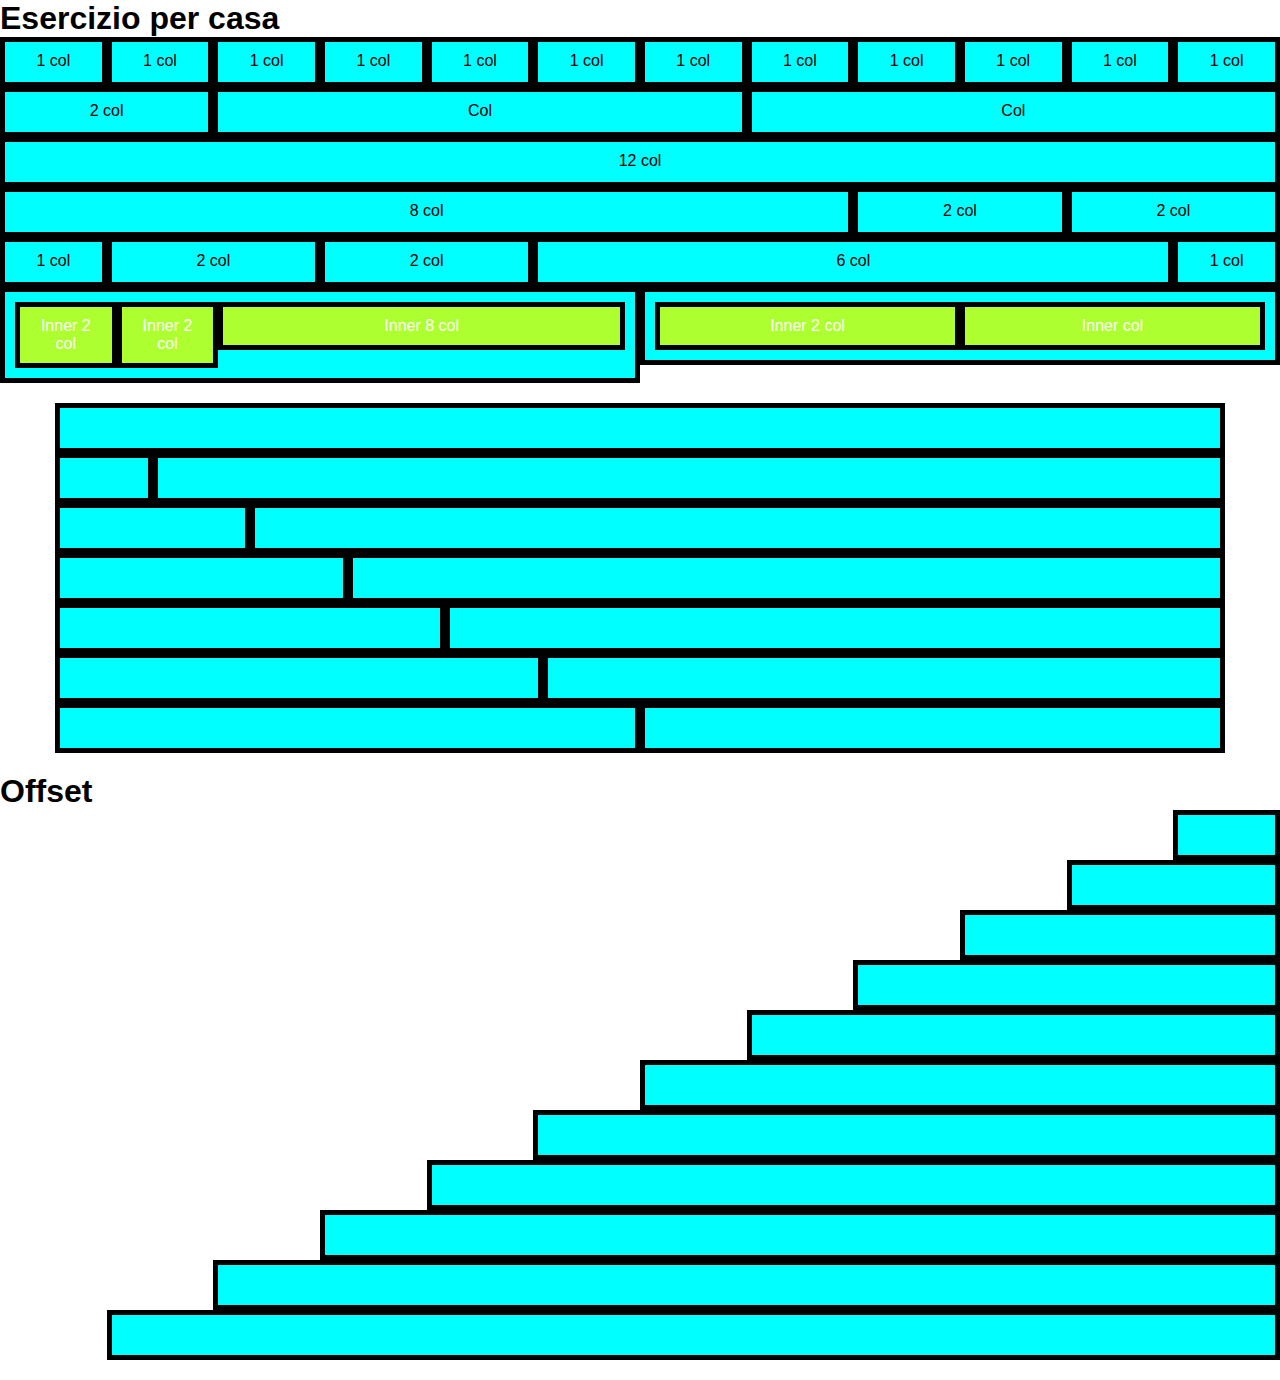
<file: index.html>
<!DOCTYPE html>
<html lang="en">
    <head>
        <meta charset="UTF-8">
        <meta http-equiv="X-UA-Compatible" content="IE=edge">
        <meta name="viewport" content="width=device-width, initial-scale=1.0">
        <title>12 Bool</title>

        <link rel="stylesheet" href="css/12grid-framework-desktop.css">

        <link rel="stylesheet" href="css/common.css">
        <link rel="stylesheet" href="css/debug.css">

        <link rel="stylesheet" href="css/12grid-framework-desktop-mq.css">
    </head>

    <body class="debug">
        <section class="container-fluid">
            <h1>Esercizio per casa</h1>

            <div class="row">
                <div class="col-xl-1">
                    <div class="box">1 col</div>
                </div>
                <div class="col-xl-1">
                    <div class="box">1 col</div>
                </div>
                <div class="col-xl-1">
                    <div class="box">1 col</div>
                </div>
                <div class="col-xl-1">
                    <div class="box">1 col</div>
                </div>
                <div class="col-xl-1">
                    <div class="box">1 col</div>
                </div>
                <div class="col-xl-1">
                    <div class="box">1 col</div>
                </div>
                <div class="col-xl-1">
                    <div class="box">1 col</div>
                </div>
                <div class="col-xl-1">
                    <div class="box">1 col</div>
                </div>
                <div class="col-xl-1">
                    <div class="box">1 col</div>
                </div>
                <div class="col-xl-1">
                    <div class="box">1 col</div>
                </div>
                <div class="col-xl-1">
                    <div class="box">1 col</div>
                </div>
                <div class="col-xl-1">
                    <div class="box">1 col</div>
                </div>                
            </div>

            <div class="row">
                <div class="col-xl-2">
                    <div class="box">2 col</div>
                </div>
                <div class="col">
                    <div class="box">Col</div>
                </div>
                <div class="col">
                    <div class="box">Col</div>
                </div>
            </div>

            <div class="row">
                <div class="col-xl-12">
                    <div class="box">12 col</div>
                </div>
            </div>

            <div class="row">
                <div class="col-xl-8">
                    <div class="box">8 col</div>
                </div>
                <div class="col-xl-2">
                    <div class="box">2 col</div>
                </div>
                <div class="col-xl-2">
                    <div class="box">2 col</div>
                </div>
            </div>

            <div class="row">
                <div class="col-xl-1">
                    <div class="box">1 col</div>
                </div>
                <div class="col-xl-2">
                    <div class="box">2 col</div>
                </div>
                <div class="col-xl-2">
                    <div class="box">2 col</div>
                </div>
                <div class="col-xl-6">
                    <div class="box">6 col</div>
                </div>
                <div class="col-xl-1">
                    <div class="box">1 col</div>
                </div>
            </div>
            
            <div class="row">
                <div class="col">
                    <div class="box-container">
                        <div class="row">
                            <div class="col-xl-2">
                                <div class="box-inner">Inner 2 col</div>
                            </div>
                            <div class="col-xl-2">
                                <div class="box-inner">Inner 2 col</div>
                            </div>
                            <div class="col-xl-8">
                                <div class="box-inner">Inner 8 col</div>
                            </div>
                        </div>
                    </div>
                </div>
                <div class="col">
                    <div class="box-container">
                        <div class="row">
                            <div class="col-xl-6">
                                <div class="box-inner">Inner 2 col</div>
                            </div>
                            <div class="col">
                                <div class="box-inner">Inner col</div>
                            </div>
                        </div>
                    </div>
                </div>
            </div>
        </section>

        <section class="container">
            <div class="row">
                <div class="col">
                    <div class="box"></div>
                </div>
            </div>

            <div class="row">
                <div class="col-xl-1">
                    <div class="box"></div>
                </div>
                <div class="col">
                    <div class="box"></div>
                </div>
            </div>

            <div class="row">
                <div class="col-xl-2">
                    <div class="box"></div>
                </div>
                <div class="col">
                    <div class="box"></div>
                </div>
            </div>

            <div class="row">
                <div class="col-xl-3">
                    <div class="box"></div>
                </div>
                <div class="col">
                    <div class="box"></div>
                </div>
            </div>

            <div class="row">
                <div class="col-xl-4">
                    <div class="box"></div>
                </div>
                <div class="col">
                    <div class="box"></div>
                </div>
            </div>

            <div class="row">
                <div class="col-xl-5">
                    <div class="box"></div>
                </div>
                <div class="col">
                    <div class="box"></div>
                </div>
            </div>

            <div class="row">
                <div class="col-xl-6">
                    <div class="box"></div>
                </div>
                <div class="col">
                    <div class="box"></div>
                </div>
            </div>
        </section>

        <section class="container-fluid">
            <h1>Offset</h1>

            <div class="row">
                <div class="col-xl-1 col-xl-offset-11">
                    <div class="box"></div>
                </div>
            </div>

            <div class="row">
                <div class="col-xl-2 col-xl-offset-10">
                    <div class="box"></div>
                </div>
            </div>

            <div class="row">
                <div class="col-xl-3 col-xl-offset-9">
                    <div class="box"></div>
                </div>
            </div>

            <div class="row">
                <div class="col-xl-4 col-xl-offset-8">
                    <div class="box"></div>
                </div>
            </div>

            <div class="row">
                <div class="col-xl-5 col-xl-offset-7">
                    <div class="box"></div>
                </div>
            </div>

            <div class="row">
                <div class="col-xl-6 col-xl-offset-6">
                    <div class="box"></div>
                </div>
            </div>

            <div class="row">
                <div class="col-xl-7 col-xl-offset-5">
                    <div class="box"></div>
                </div>
            </div>

            <div class="row">
                <div class="col-xl-8 col-xl-offset-4">
                    <div class="box"></div>
                </div>
            </div>

            <div class="row">
                <div class="col-xl-9 col-xl-offset-3">
                    <div class="box"></div>
                </div>
            </div>

            <div class="row">
                <div class="col-xl-10 col-xl-offset-2">
                    <div class="box"></div>
                </div>
            </div>

            <div class="row">
                <div class="col-xl-11 col-xl-offset-1">
                    <div class="box"></div>
                </div>
            </div>
        </section>
    </body>
</html>
</file>
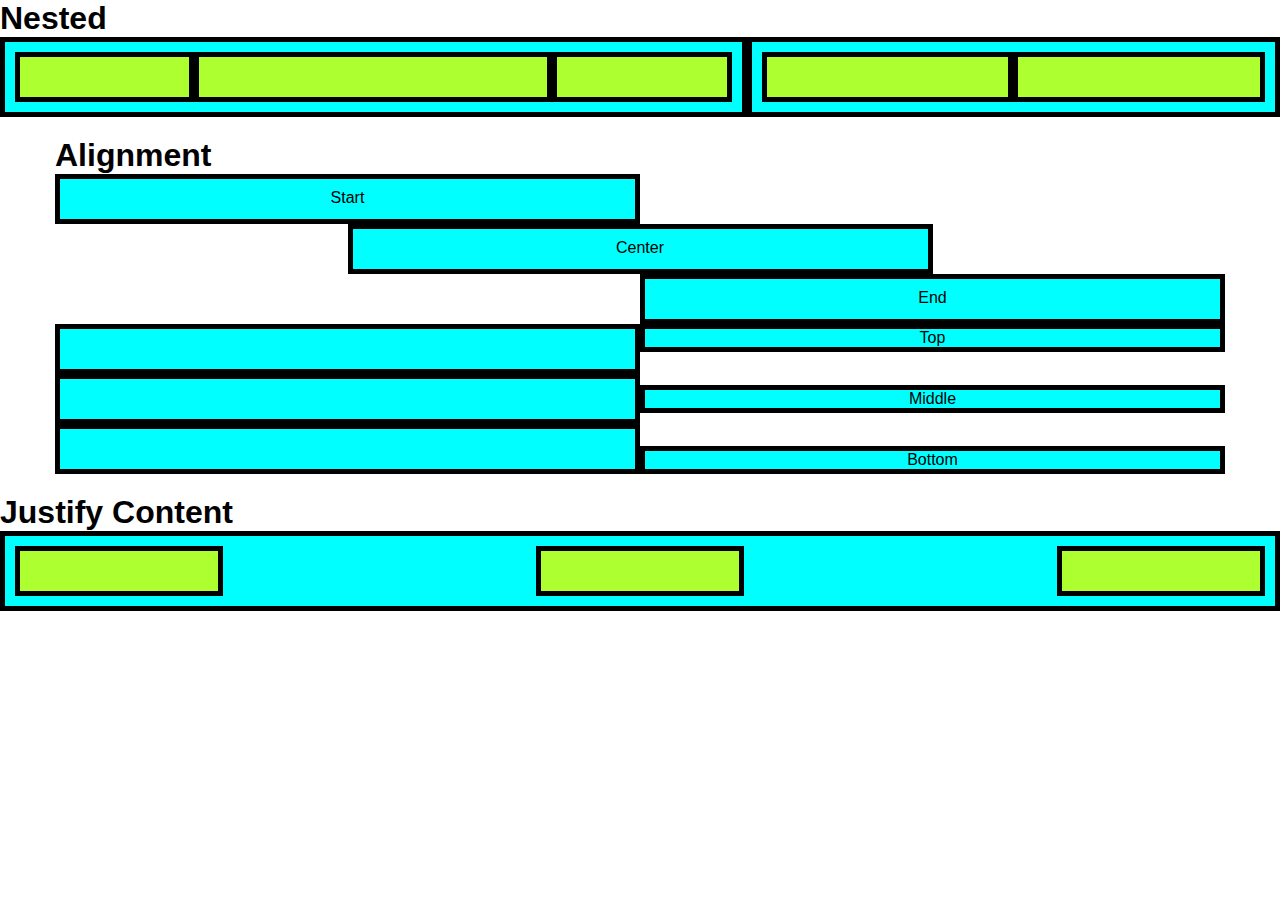
<file: BONUS 2/index.html>
<!DOCTYPE html>
<html lang="en">
    <head>
        <meta charset="UTF-8">
        <meta http-equiv="X-UA-Compatible" content="IE=edge">
        <meta name="viewport" content="width=device-width, initial-scale=1.0">
        <title>12 Bool</title>

        <link rel="stylesheet" href="css/12grid-framework-desktop.css">

        <link rel="stylesheet" href="css/common.css">
        <link rel="stylesheet" href="css/debug.css">

        <link rel="stylesheet" href="css/12grid-framework-desktop-mq.css">
    </head>

    <body class="debug">
        <section class="container-fluid">
            <h1>Nested</h1>
            
            <div class="row">
                <div class="col-xl-7">
                    <div class="box-container">
                        <div class="row">
                            <div class="col-xl-3">
                                <div class="box-inner"></div>
                            </div>
                            <div class="col-xl-6">
                                <div class="box-inner"></div>
                            </div>
                            <div class="col-xl-3">
                                <div class="box-inner"></div>
                            </div>
                        </div>
                    </div>
                </div>
                <div class="col-xl-5">
                    <div class="box-container">
                        <div class="row">
                            <div class="col">
                                <div class="box-inner"></div>
                            </div>
                            <div class="col">
                                <div class="box-inner"></div>
                            </div>
                        </div>
                    </div>
                </div>
            </div>
        </section>

        <section class="container">
            <h1>Alignment</h1>

            <div class="row">
                <div class="col-xl-6">
                    <div class="box">Start</div>
                </div>
            </div>

            <div class="row">
                <div class="col-xl-6 col-xl-offset-3">
                    <div class="box">Center</div>
                </div>
            </div>

            <div class="row">
                <div class="col-xl-6 col-xl-offset-6">
                    <div class="box">End</div>
                </div>
            </div>

            <div class="row align-top">
                <div class="col-xl-6">
                    <div class="box"></div>
                </div>
                <div class="col-xl-6">
                    <div class="box-half">Top</div>
                </div>
            </div>

            <div class="row align-middle">
                <div class="col-xl-6">
                    <div class="box"></div>
                </div>
                <div class="col-xl-6">
                    <div class="box-half">Middle</div>
                </div>
            </div>

            <div class="row align-bottom">
                <div class="col-xl-6">
                    <div class="box"></div>
                </div>
                <div class="col-xl-6">
                    <div class="box-half">Bottom</div>
                </div>
            </div>
        </section>

        <section class="container-fluid">
            <h1>Justify Content</h1>
            
            <div class="row">
                <div class="col">
                    <div class="box-container">
                        <div class="row justify-sb">
                            <div class="col-xl-2">
                                <div class="box-inner"></div>
                            </div>
                            <div class="col-xl-2">
                                <div class="box-inner"></div>
                            </div>
                            <div class="col-xl-2">
                                <div class="box-inner"></div>
                            </div>
                        </div>
                    </div>
                </div>
            </div>
        </section>
    </body>
</html>
</file>
<file: css/12grid-framework-desktop.css>
/************************************
    12 GRID FRAMEWORK DESKTOP FIRST
************************************/

.row {
    display: flex;
    flex-direction: row;
    flex-wrap: wrap;
}

.col {
    flex-grow: 1;
    flex-basis: 0;
    max-width: 100%;
}

[class*="col-"] {
    flex: 0 0 auto;
}

/* 12 GRID */

.col-xl-1 {
    flex-basis: calc((100% / 12) * 1);
    max-width: calc((100% / 12) * 1);
}

.col-xl-2 {
    flex-basis: calc((100% / 12) * 2);
    max-width: calc((100% / 12) * 2);
}

.col-xl-3 {
    flex-basis: calc((100% / 12) * 3);
    max-width: calc((100% / 12) * 3);
}

.col-xl-4 {
    flex-basis: calc((100% / 12) * 4);
    max-width: calc((100% / 12) * 4);
}

.col-xl-5 {
    flex-basis: calc((100% / 12) * 5);
    max-width: calc((100% / 12) * 5);
}

.col-xl-6 {
    flex-basis: calc((100% / 12) * 6);
    max-width: calc((100% / 12) * 6);
}

.col-xl-7 {
    flex-basis: calc((100% / 12) * 7);
    max-width: calc((100% / 12) * 7);
}

.col-xl-8 {
    flex-basis: calc((100% / 12) * 8);
    max-width: calc((100% / 12) * 8);
}

.col-xl-9 {
    flex-basis: calc((100% / 12) * 9);
    max-width: calc((100% / 12) * 9);
}

.col-xl-10 {
    flex-basis: calc((100% / 12) * 10);
    max-width: calc((100% / 12) * 10);
}

.col-xl-11 {
    flex-basis: calc((100% / 12) * 11);
    max-width: calc((100% / 12) * 11);
}

.col-xl-12 {
    flex-basis: calc((100% / 12) * 12);
    max-width: calc((100% / 12) * 12);
}

/* 12 GRID OFFSET */

.col-xl-offset-1 {
    margin-left: calc((100% / 12) * 1);
}

.col-xl-offset-2 {
    margin-left: calc((100% / 12) * 2);
}

.col-xl-offset-3 {
    margin-left: calc((100% / 12) * 3);
}

.col-xl-offset-4 {
    margin-left: calc((100% / 12) * 4);
}

.col-xl-offset-5 {
    margin-left: calc((100% / 12) * 5);
}

.col-xl-offset-6 {
    margin-left: calc((100% / 12) * 6);
}

.col-xl-offset-7 {
    margin-left: calc((100% / 12) * 7);
}

.col-xl-offset-8 {
    margin-left: calc((100% / 12) * 8);
}

.col-xl-offset-9 {
    margin-left: calc((100% / 12) * 9);
}

.col-xl-offset-10 {
    margin-left: calc((100% / 12) * 10);
}

.col-xl-offset-11 {
    margin-left: calc((100% / 12) * 11);
}
</file>
<file: css/debug.css>
/************************************
    DEBUG CLASS FOR BODY LAYOUT
************************************/

.debug .box {
    height: 50px;
    background-color: aqua;
    border: 5px solid var(--color-black);
    text-align: center;
    padding: 10px;
}

.debug .box-container {
    background-color: aqua;
    border: 5px solid var(--color-black);
    padding: 10px;
}

.debug .box-inner {
    background-color: greenyellow;
    border: 5px solid var(--color-black);
    color: var(--color-white);
    text-align: center;
    padding: 10px;
}

.debug section {
    margin-bottom: 20px;
}
</file>
<file: css/12grid-framework-desktop-mq.css>
/************************************
    12 GRID FRAMEWORK DESKTOP FIRST MEDIAQUERY
************************************/

@media all and (max-width: 992px) {
    
    /* 12 GRID */

    .col-lg-1 {
        flex-basis: calc((100% / 12) * 1);
        max-width: calc((100% / 12) * 1);
    }

    .col-lg-2 {
        flex-basis: calc((100% / 12) * 2);
        max-width: calc((100% / 12) * 2);
    }

    .col-lg-3 {
        flex-basis: calc((100% / 12) * 3);
        max-width: calc((100% / 12) * 3);
    }

    .col-lg-4 {
        flex-basis: calc((100% / 12) * 4);
        max-width: calc((100% / 12) * 4);
    }

    .col-lg-5 {
        flex-basis: calc((100% / 12) * 5);
        max-width: calc((100% / 12) * 5);
    }

    .col-lg-6 {
        flex-basis: calc((100% / 12) * 6);
        max-width: calc((100% / 12) * 6);
    }

    .col-lg-7 {
        flex-basis: calc((100% / 12) * 7);
        max-width: calc((100% / 12) * 7);
    }

    .col-lg-8 {
        flex-basis: calc((100% / 12) * 8);
        max-width: calc((100% / 12) * 8);
    }

    .col-lg-9 {
        flex-basis: calc((100% / 12) * 9);
        max-width: calc((100% / 12) * 9);
    }

    .col-lg-10 {
        flex-basis: calc((100% / 12) * 10);
        max-width: calc((100% / 12) * 10);
    }

    .col-lg-11 {
        flex-basis: calc((100% / 12) * 11);
        max-width: calc((100% / 12) * 11);
    }

    .col-lg-12 {
        flex-basis: calc((100% / 12) * 12);
        max-width: calc((100% / 12) * 12);
    }

    /* 12 GRID OFFSET */

    .col-lg-offset-1 {
        margin-left: calc((100% / 12) * 1);
    }

    .col-lg-offset-2 {
        margin-left: calc((100% / 12) * 2);
    }

    .col-lg-offset-3 {
        margin-left: calc((100% / 12) * 3);
    }

    .col-lg-offset-4 {
        margin-left: calc((100% / 12) * 4);
    }

    .col-lg-offset-5 {
        margin-left: calc((100% / 12) * 5);
    }

    .col-lg-offset-6 {
        margin-left: calc((100% / 12) * 6);
    }

    .col-lg-offset-7 {
        margin-left: calc((100% / 12) * 7);
    }

    .col-lg-offset-8 {
        margin-left: calc((100% / 12) * 8);
    }

    .col-lg-offset-9 {
        margin-left: calc((100% / 12) * 9);
    }

    .col-lg-offset-10 {
        margin-left: calc((100% / 12) * 10);
    }

    .col-lg-offset-11 {
        margin-left: calc((100% / 12) * 11);
    }
}

@media all and (max-width: 768px) {
    
    /* 12 GRID */

    .col-md-1 {
        flex-basis: calc((100% / 12) * 1);
        max-width: calc((100% / 12) * 1);
    }

    .col-md-2 {
        flex-basis: calc((100% / 12) * 2);
        max-width: calc((100% / 12) * 2);
    }

    .col-md-3 {
        flex-basis: calc((100% / 12) * 3);
        max-width: calc((100% / 12) * 3);
    }

    .col-md-4 {
        flex-basis: calc((100% / 12) * 4);
        max-width: calc((100% / 12) * 4);
    }

    .col-md-5 {
        flex-basis: calc((100% / 12) * 5);
        max-width: calc((100% / 12) * 5);
    }

    .col-md-6 {
        flex-basis: calc((100% / 12) * 6);
        max-width: calc((100% / 12) * 6);
    }

    .col-md-7 {
        flex-basis: calc((100% / 12) * 7);
        max-width: calc((100% / 12) * 7);
    }

    .col-md-8 {
        flex-basis: calc((100% / 12) * 8);
        max-width: calc((100% / 12) * 8);
    }

    .col-md-9 {
        flex-basis: calc((100% / 12) * 9);
        max-width: calc((100% / 12) * 9);
    }

    .col-md-10 {
        flex-basis: calc((100% / 12) * 10);
        max-width: calc((100% / 12) * 10);
    }

    .col-md-11 {
        flex-basis: calc((100% / 12) * 11);
        max-width: calc((100% / 12) * 11);
    }

    .col-md-12 {
        flex-basis: calc((100% / 12) * 12);
        max-width: calc((100% / 12) * 12);
    }

    /* 12 GRID OFFSET */

    .col-md-offset-1 {
        margin-left: calc((100% / 12) * 1);
    }

    .col-md-offset-2 {
        margin-left: calc((100% / 12) * 2);
    }

    .col-md-offset-3 {
        margin-left: calc((100% / 12) * 3);
    }

    .col-md-offset-4 {
        margin-left: calc((100% / 12) * 4);
    }

    .col-md-offset-5 {
        margin-left: calc((100% / 12) * 5);
    }

    .col-md-offset-6 {
        margin-left: calc((100% / 12) * 6);
    }

    .col-md-offset-7 {
        margin-left: calc((100% / 12) * 7);
    }

    .col-md-offset-8 {
        margin-left: calc((100% / 12) * 8);
    }

    .col-md-offset-9 {
        margin-left: calc((100% / 12) * 9);
    }

    .col-md-offset-10 {
        margin-left: calc((100% / 12) * 10);
    }

    .col-md-offset-11 {
        margin-left: calc((100% / 12) * 11);
    }
}

@media all and (max-width: 576px) {
    
    /* 12 GRID */

    .col-sm-1 {
        flex-basis: calc((100% / 12) * 1);
        max-width: calc((100% / 12) * 1);
    }

    .col-sm-2 {
        flex-basis: calc((100% / 12) * 2);
        max-width: calc((100% / 12) * 2);
    }

    .col-sm-3 {
        flex-basis: calc((100% / 12) * 3);
        max-width: calc((100% / 12) * 3);
    }

    .col-sm-4 {
        flex-basis: calc((100% / 12) * 4);
        max-width: calc((100% / 12) * 4);
    }

    .col-sm-5 {
        flex-basis: calc((100% / 12) * 5);
        max-width: calc((100% / 12) * 5);
    }

    .col-sm-6 {
        flex-basis: calc((100% / 12) * 6);
        max-width: calc((100% / 12) * 6);
    }

    .col-sm-7 {
        flex-basis: calc((100% / 12) * 7);
        max-width: calc((100% / 12) * 7);
    }

    .col-sm-8 {
        flex-basis: calc((100% / 12) * 8);
        max-width: calc((100% / 12) * 8);
    }

    .col-sm-9 {
        flex-basis: calc((100% / 12) * 9);
        max-width: calc((100% / 12) * 9);
    }

    .col-sm-10 {
        flex-basis: calc((100% / 12) * 10);
        max-width: calc((100% / 12) * 10);
    }

    .col-sm-11 {
        flex-basis: calc((100% / 12) * 11);
        max-width: calc((100% / 12) * 11);
    }

    .col-sm-12 {
        flex-basis: calc((100% / 12) * 12);
        max-width: calc((100% / 12) * 12);
    }

    /* 12 GRID OFFSET */

    .col-sm-offset-1 {
        margin-left: calc((100% / 12) * 1);
    }

    .col-sm-offset-2 {
        margin-left: calc((100% / 12) * 2);
    }

    .col-sm-offset-3 {
        margin-left: calc((100% / 12) * 3);
    }

    .col-sm-offset-4 {
        margin-left: calc((100% / 12) * 4);
    }

    .col-sm-offset-5 {
        margin-left: calc((100% / 12) * 5);
    }

    .col-sm-offset-6 {
        margin-left: calc((100% / 12) * 6);
    }

    .col-sm-offset-7 {
        margin-left: calc((100% / 12) * 7);
    }

    .col-sm-offset-8 {
        margin-left: calc((100% / 12) * 8);
    }

    .col-sm-offset-9 {
        margin-left: calc((100% / 12) * 9);
    }

    .col-sm-offset-10 {
        margin-left: calc((100% / 12) * 10);
    }

    .col-sm-offset-11 {
        margin-left: calc((100% / 12) * 11);
    }
}
</file>
<file: BONUS 2/css/12grid-framework-desktop.css>
/************************************
    12 GRID FRAMEWORK DESKTOP FIRST
************************************/

.row {
    display: flex;
    flex-direction: row;
    flex-wrap: wrap;
}

.col {
    flex-grow: 1;
    flex-basis: 0;
    max-width: 100%;
}

[class*="col-"] {
    flex: 0 0 auto;
}

/* 12 GRID */

.col-xl-1 {
    flex-basis: calc((100% / 12) * 1);
    max-width: calc((100% / 12) * 1);
}

.col-xl-2 {
    flex-basis: calc((100% / 12) * 2);
    max-width: calc((100% / 12) * 2);
}

.col-xl-3 {
    flex-basis: calc((100% / 12) * 3);
    max-width: calc((100% / 12) * 3);
}

.col-xl-4 {
    flex-basis: calc((100% / 12) * 4);
    max-width: calc((100% / 12) * 4);
}

.col-xl-5 {
    flex-basis: calc((100% / 12) * 5);
    max-width: calc((100% / 12) * 5);
}

.col-xl-6 {
    flex-basis: calc((100% / 12) * 6);
    max-width: calc((100% / 12) * 6);
}

.col-xl-7 {
    flex-basis: calc((100% / 12) * 7);
    max-width: calc((100% / 12) * 7);
}

.col-xl-8 {
    flex-basis: calc((100% / 12) * 8);
    max-width: calc((100% / 12) * 8);
}

.col-xl-9 {
    flex-basis: calc((100% / 12) * 9);
    max-width: calc((100% / 12) * 9);
}

.col-xl-10 {
    flex-basis: calc((100% / 12) * 10);
    max-width: calc((100% / 12) * 10);
}

.col-xl-11 {
    flex-basis: calc((100% / 12) * 11);
    max-width: calc((100% / 12) * 11);
}

.col-xl-12 {
    flex-basis: calc((100% / 12) * 12);
    max-width: calc((100% / 12) * 12);
}

/* 12 GRID OFFSET */

.col-xl-offset-1 {
    margin-left: calc((100% / 12) * 1);
}

.col-xl-offset-2 {
    margin-left: calc((100% / 12) * 2);
}

.col-xl-offset-3 {
    margin-left: calc((100% / 12) * 3);
}

.col-xl-offset-4 {
    margin-left: calc((100% / 12) * 4);
}

.col-xl-offset-5 {
    margin-left: calc((100% / 12) * 5);
}

.col-xl-offset-6 {
    margin-left: calc((100% / 12) * 6);
}

.col-xl-offset-7 {
    margin-left: calc((100% / 12) * 7);
}

.col-xl-offset-8 {
    margin-left: calc((100% / 12) * 8);
}

.col-xl-offset-9 {
    margin-left: calc((100% / 12) * 9);
}

.col-xl-offset-10 {
    margin-left: calc((100% / 12) * 10);
}

.col-xl-offset-11 {
    margin-left: calc((100% / 12) * 11);
}
</file>
<file: BONUS 2/css/debug.css>
/************************************
    DEBUG CLASS FOR BODY LAYOUT
************************************/

.debug .box {
    height: 50px;
    background-color: aqua;
    border: 5px solid var(--color-black);
    text-align: center;
    padding: 10px;
}

.debug .box-container {
    background-color: aqua;
    border: 5px solid var(--color-black);
    padding: 10px;
}

.debug .box-inner {
    height: 50px;
    background-color: greenyellow;
    border: 5px solid var(--color-black);
}

.debug .box-half {
    background-color: aqua;
    border: 5px solid var(--color-black);
    text-align: center;
}

.debug section {
    margin-bottom: 20px;
}
</file>
<file: BONUS 2/css/12grid-framework-desktop-mq.css>
/************************************
    12 GRID FRAMEWORK DESKTOP FIRST MEDIAQUERY
************************************/

@media all and (max-width: 992px) {
    
    /* 12 GRID */

    .col-lg-1 {
        flex-basis: calc((100% / 12) * 1);
        max-width: calc((100% / 12) * 1);
    }

    .col-lg-2 {
        flex-basis: calc((100% / 12) * 2);
        max-width: calc((100% / 12) * 2);
    }

    .col-lg-3 {
        flex-basis: calc((100% / 12) * 3);
        max-width: calc((100% / 12) * 3);
    }

    .col-lg-4 {
        flex-basis: calc((100% / 12) * 4);
        max-width: calc((100% / 12) * 4);
    }

    .col-lg-5 {
        flex-basis: calc((100% / 12) * 5);
        max-width: calc((100% / 12) * 5);
    }

    .col-lg-6 {
        flex-basis: calc((100% / 12) * 6);
        max-width: calc((100% / 12) * 6);
    }

    .col-lg-7 {
        flex-basis: calc((100% / 12) * 7);
        max-width: calc((100% / 12) * 7);
    }

    .col-lg-8 {
        flex-basis: calc((100% / 12) * 8);
        max-width: calc((100% / 12) * 8);
    }

    .col-lg-9 {
        flex-basis: calc((100% / 12) * 9);
        max-width: calc((100% / 12) * 9);
    }

    .col-lg-10 {
        flex-basis: calc((100% / 12) * 10);
        max-width: calc((100% / 12) * 10);
    }

    .col-lg-11 {
        flex-basis: calc((100% / 12) * 11);
        max-width: calc((100% / 12) * 11);
    }

    .col-lg-12 {
        flex-basis: calc((100% / 12) * 12);
        max-width: calc((100% / 12) * 12);
    }

    /* 12 GRID OFFSET */

    .col-lg-offset-1 {
        margin-left: calc((100% / 12) * 1);
    }

    .col-lg-offset-2 {
        margin-left: calc((100% / 12) * 2);
    }

    .col-lg-offset-3 {
        margin-left: calc((100% / 12) * 3);
    }

    .col-lg-offset-4 {
        margin-left: calc((100% / 12) * 4);
    }

    .col-lg-offset-5 {
        margin-left: calc((100% / 12) * 5);
    }

    .col-lg-offset-6 {
        margin-left: calc((100% / 12) * 6);
    }

    .col-lg-offset-7 {
        margin-left: calc((100% / 12) * 7);
    }

    .col-lg-offset-8 {
        margin-left: calc((100% / 12) * 8);
    }

    .col-lg-offset-9 {
        margin-left: calc((100% / 12) * 9);
    }

    .col-lg-offset-10 {
        margin-left: calc((100% / 12) * 10);
    }

    .col-lg-offset-11 {
        margin-left: calc((100% / 12) * 11);
    }
}

@media all and (max-width: 768px) {
    
    /* 12 GRID */

    .col-md-1 {
        flex-basis: calc((100% / 12) * 1);
        max-width: calc((100% / 12) * 1);
    }

    .col-md-2 {
        flex-basis: calc((100% / 12) * 2);
        max-width: calc((100% / 12) * 2);
    }

    .col-md-3 {
        flex-basis: calc((100% / 12) * 3);
        max-width: calc((100% / 12) * 3);
    }

    .col-md-4 {
        flex-basis: calc((100% / 12) * 4);
        max-width: calc((100% / 12) * 4);
    }

    .col-md-5 {
        flex-basis: calc((100% / 12) * 5);
        max-width: calc((100% / 12) * 5);
    }

    .col-md-6 {
        flex-basis: calc((100% / 12) * 6);
        max-width: calc((100% / 12) * 6);
    }

    .col-md-7 {
        flex-basis: calc((100% / 12) * 7);
        max-width: calc((100% / 12) * 7);
    }

    .col-md-8 {
        flex-basis: calc((100% / 12) * 8);
        max-width: calc((100% / 12) * 8);
    }

    .col-md-9 {
        flex-basis: calc((100% / 12) * 9);
        max-width: calc((100% / 12) * 9);
    }

    .col-md-10 {
        flex-basis: calc((100% / 12) * 10);
        max-width: calc((100% / 12) * 10);
    }

    .col-md-11 {
        flex-basis: calc((100% / 12) * 11);
        max-width: calc((100% / 12) * 11);
    }

    .col-md-12 {
        flex-basis: calc((100% / 12) * 12);
        max-width: calc((100% / 12) * 12);
    }

    /* 12 GRID OFFSET */

    .col-md-offset-1 {
        margin-left: calc((100% / 12) * 1);
    }

    .col-md-offset-2 {
        margin-left: calc((100% / 12) * 2);
    }

    .col-md-offset-3 {
        margin-left: calc((100% / 12) * 3);
    }

    .col-md-offset-4 {
        margin-left: calc((100% / 12) * 4);
    }

    .col-md-offset-5 {
        margin-left: calc((100% / 12) * 5);
    }

    .col-md-offset-6 {
        margin-left: calc((100% / 12) * 6);
    }

    .col-md-offset-7 {
        margin-left: calc((100% / 12) * 7);
    }

    .col-md-offset-8 {
        margin-left: calc((100% / 12) * 8);
    }

    .col-md-offset-9 {
        margin-left: calc((100% / 12) * 9);
    }

    .col-md-offset-10 {
        margin-left: calc((100% / 12) * 10);
    }

    .col-md-offset-11 {
        margin-left: calc((100% / 12) * 11);
    }
}

@media all and (max-width: 576px) {
    
    /* 12 GRID */

    .col-sm-1 {
        flex-basis: calc((100% / 12) * 1);
        max-width: calc((100% / 12) * 1);
    }

    .col-sm-2 {
        flex-basis: calc((100% / 12) * 2);
        max-width: calc((100% / 12) * 2);
    }

    .col-sm-3 {
        flex-basis: calc((100% / 12) * 3);
        max-width: calc((100% / 12) * 3);
    }

    .col-sm-4 {
        flex-basis: calc((100% / 12) * 4);
        max-width: calc((100% / 12) * 4);
    }

    .col-sm-5 {
        flex-basis: calc((100% / 12) * 5);
        max-width: calc((100% / 12) * 5);
    }

    .col-sm-6 {
        flex-basis: calc((100% / 12) * 6);
        max-width: calc((100% / 12) * 6);
    }

    .col-sm-7 {
        flex-basis: calc((100% / 12) * 7);
        max-width: calc((100% / 12) * 7);
    }

    .col-sm-8 {
        flex-basis: calc((100% / 12) * 8);
        max-width: calc((100% / 12) * 8);
    }

    .col-sm-9 {
        flex-basis: calc((100% / 12) * 9);
        max-width: calc((100% / 12) * 9);
    }

    .col-sm-10 {
        flex-basis: calc((100% / 12) * 10);
        max-width: calc((100% / 12) * 10);
    }

    .col-sm-11 {
        flex-basis: calc((100% / 12) * 11);
        max-width: calc((100% / 12) * 11);
    }

    .col-sm-12 {
        flex-basis: calc((100% / 12) * 12);
        max-width: calc((100% / 12) * 12);
    }

    /* 12 GRID OFFSET */

    .col-sm-offset-1 {
        margin-left: calc((100% / 12) * 1);
    }

    .col-sm-offset-2 {
        margin-left: calc((100% / 12) * 2);
    }

    .col-sm-offset-3 {
        margin-left: calc((100% / 12) * 3);
    }

    .col-sm-offset-4 {
        margin-left: calc((100% / 12) * 4);
    }

    .col-sm-offset-5 {
        margin-left: calc((100% / 12) * 5);
    }

    .col-sm-offset-6 {
        margin-left: calc((100% / 12) * 6);
    }

    .col-sm-offset-7 {
        margin-left: calc((100% / 12) * 7);
    }

    .col-sm-offset-8 {
        margin-left: calc((100% / 12) * 8);
    }

    .col-sm-offset-9 {
        margin-left: calc((100% / 12) * 9);
    }

    .col-sm-offset-10 {
        margin-left: calc((100% / 12) * 10);
    }

    .col-sm-offset-11 {
        margin-left: calc((100% / 12) * 11);
    }
}
</file>
<file: css/common.css>
/************************************
    COMMON
************************************/

/* RESET */

* {
    margin: 0;
    padding: 0;
    box-sizing: border-box;
}

/* UTILITY */

body {
    font-family: 'Open Sans', sans-serif;
}

:root {
    --color-black: #000000;
    --color-white: #FFFFFF;
}

.clearfix::after {
    content: '';
    display: table;
    clear: both;
}

.container {
    max-width: 1170px;
    width: 100%;
    margin: 0 auto;
}

.container-fluid {
    max-width: 100%;
    width: 100%;
}

/* COMMON */

a:link {text-decoration: none;}
a:visited {text-decoration: none;}
a:active {text-decoration: none;}
a:hover {text-decoration: none;}

img {
    display: block;
}

ul {
    list-style: none;
}
</file>
<file: BONUS 2/css/common.css>
/************************************
    COMMON
************************************/

/* RESET */

* {
    margin: 0;
    padding: 0;
    box-sizing: border-box;
}

/* UTILITY */

body {
    font-family: 'Open Sans', sans-serif;
}

:root {
    --color-black: #000000;
    --color-white: #FFFFFF;
}

.clearfix::after {
    content: '';
    display: table;
    clear: both;
}

.container {
    max-width: 1170px;
    width: 100%;
    margin: 0 auto;
}

.container-fluid {
    max-width: 100%;
    width: 100%;
}

.justify-sb {
    justify-content: space-between;
}

.align-top {
    align-items: flex-start;
}

.align-middle {
    align-items: center;
}

.align-bottom {
    align-items: flex-end;
}

/* COMMON */

a:link {text-decoration: none;}
a:visited {text-decoration: none;}
a:active {text-decoration: none;}
a:hover {text-decoration: none;}

img {
    display: block;
}

ul {
    list-style: none;
}
</file>
